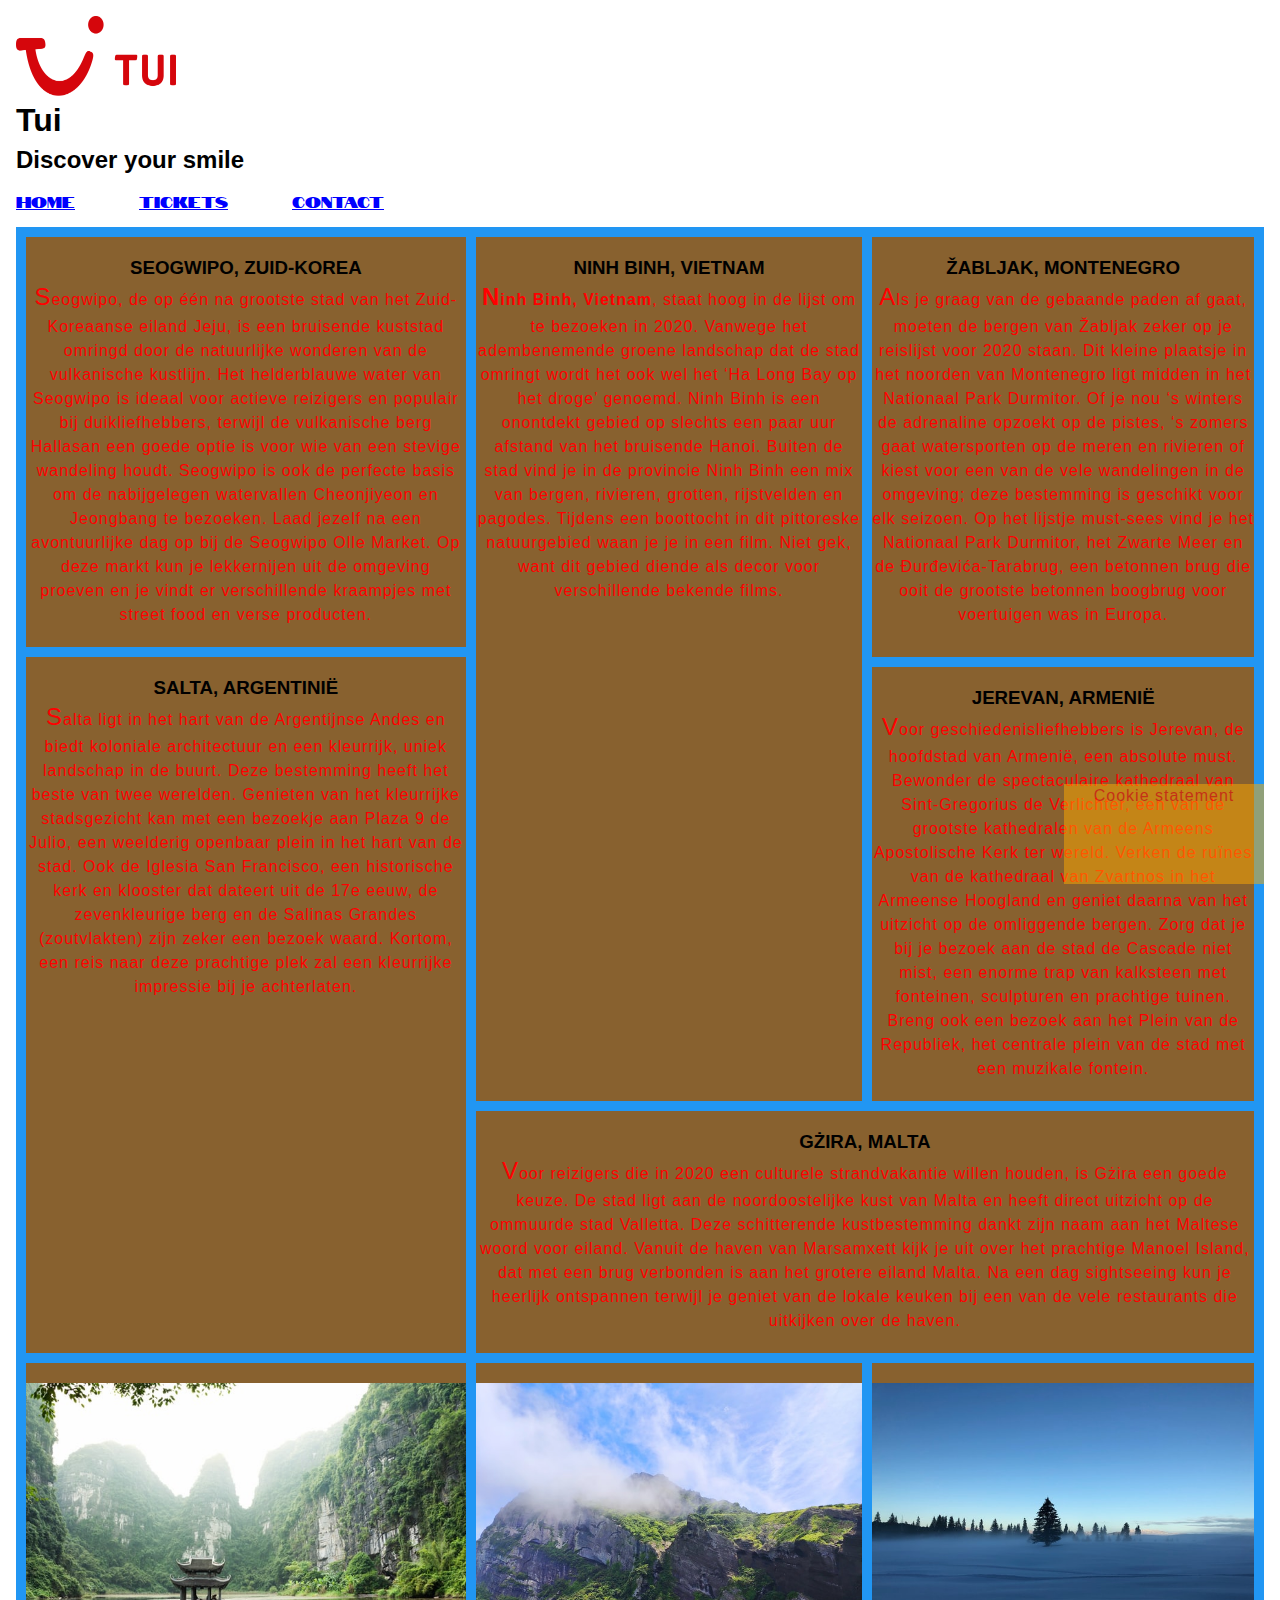
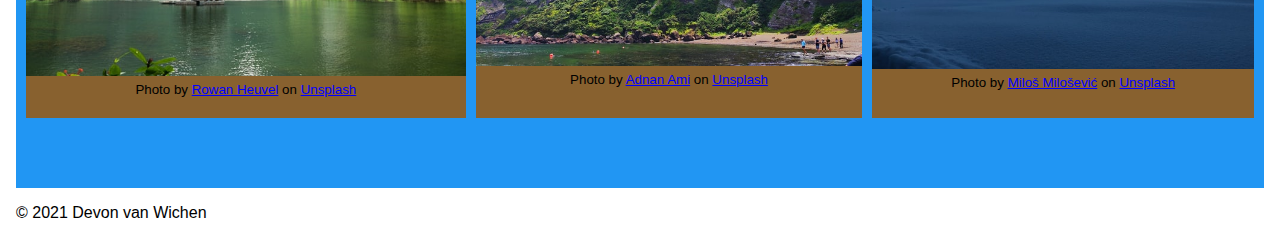
<file: pages/bestdestinations.html>
<!DOCTYPE html>
<html lang="nl">
  <head>
    <meta charset="UTF-8" />
    <meta
      name="description"
      content="TUI Group (Touristik Union International) is een multinationale groep die vooral actief is in de toerismesector. De hoofdzetel is gevestigd in Hannover, Nedersaksen, Duitsland.

      De aandelen van de TUI Group staan genoteerd aan de Frankfurter Wertpapierbörse en de London Stock Exchange. Het maakt onderdeel uit van de FTSE 100 aandelenindex. De grootste aandeelhouder is de Rus Aleksej Mordasjov, die middels Unifirm Limited, bijna een kwart van de aandelen in handen heeft.[1] Het bedrijf heeft een gebroken boekjaar dat loopt tot 30 september."
    />
    <meta
      name="keywords"
      content="Tui, vliegen, vakantie, ticket, bestemming"
    />
    <meta name="author" content="Devon van Wichen" />
    <meta name="viewport" content="width=device-width, initial-scale=1.0" />
    <title>About Devon</title>
    <link rel="stylesheet" href="../css/style.css" type="text/css" />
    <link rel="icon" type="image/png" sizes="32x32" href="/favicon-32x32.png" />
    <link rel="icon" type="image/png" sizes="16x16" href="/favicon-16x16.png" />
  </head>
  <body>
    <header>
      <img
        src="../assets/images/tui.png"
        alt="Tui logo"
        title="Tui logo"
        class="logo"
      />
      <h1>Tui</h1>
      <h2>Discover your smile</h2>
      <nav class="nav">
        <ul>
          <li><a href="index.html">Home</a></li>
          <li><a href="tickets.html">Tickets</a></li>
          <li><a href="contact.html">Contact</a></li>
        </ul>
      </nav>
      <nav class="nav-mobile">
        <section id="toggle-mobile-nav">
          <h6 class="none">Menu</h6>
          <input type="checkbox" />

          <span></span>
          <span></span>
          <span></span>
          <ul id="menu">
            <li><a href="index.html">Home</a></li>
            <li><a href="tickets.html">Tickets</a></li>
            <li><a href="contact.html">Contact</a></li>
          </ul>
        </section>
      </nav>
    </header>

    <section class="article-grid">
      <h2 class="none">Beste bestemmingen</h2>
      <article class="article-1">
        <h3>Ninh Binh, Vietnam</h3>
        <p>
          <strong>Ninh Binh, Vietnam</strong>, staat hoog in de lijst om te
          bezoeken in 2020. Vanwege het adembenemende groene landschap dat de
          stad omringt wordt het ook wel het ‘Ha Long Bay op het droge’ genoemd.
          Ninh Binh is een onontdekt gebied op slechts een paar uur afstand van
          het bruisende Hanoi. Buiten de stad vind je in de provincie Ninh Binh
          een mix van bergen, rivieren, grotten, rijstvelden en pagodes. Tijdens
          een boottocht in dit pittoreske natuurgebied waan je je in een film.
          Niet gek, want dit gebied diende als decor voor verschillende bekende
          films.
        </p>
      </article>
      <article class="article-2">
        <h3>Seogwipo, Zuid-Korea</h3>
        <p>
          Seogwipo, de op één na grootste stad van het Zuid-Koreaanse eiland
          Jeju, is een bruisende kuststad omringd door de natuurlijke wonderen
          van de vulkanische kustlijn. Het helderblauwe water van Seogwipo is
          ideaal voor actieve reizigers en populair bij duikliefhebbers, terwijl
          de vulkanische berg Hallasan een goede optie is voor wie van een
          stevige wandeling houdt. Seogwipo is ook de perfecte basis om de
          nabijgelegen watervallen Cheonjiyeon en Jeongbang te bezoeken. Laad
          jezelf na een avontuurlijke dag op bij de Seogwipo Olle Market. Op
          deze markt kun je lekkernijen uit de omgeving proeven en je vindt er
          verschillende kraampjes met street food en verse producten.
        </p>
      </article>
      <article class="article-3">
        <h3>Žabljak, Montenegro</h3>
        <p>
          Als je graag van de gebaande paden af gaat, moeten de bergen van
          Žabljak zeker op je reislijst voor 2020 staan. Dit kleine plaatsje in
          het noorden van Montenegro ligt midden in het Nationaal Park Durmitor.
          Of je nou ‘s winters de adrenaline opzoekt op de pistes, ‘s zomers
          gaat watersporten op de meren en rivieren of kiest voor een van de
          vele wandelingen in de omgeving; deze bestemming is geschikt voor elk
          seizoen. Op het lijstje must-sees vind je het Nationaal Park Durmitor,
          het Zwarte Meer en de Đurđevića-Tarabrug, een betonnen brug die ooit
          de grootste betonnen boogbrug voor voertuigen was in Europa.
        </p>
      </article>
      <article class="article-4">
        <h3>Jerevan, Armenië</h3>
        <p>
          Voor geschiedenisliefhebbers is Jerevan, de hoofdstad van Armenië, een
          absolute must. Bewonder de spectaculaire kathedraal van Sint-Gregorius
          de Verlichter, een van de grootste kathedralen van de Armeens
          Apostolische Kerk ter wereld. Verken de ruïnes van de kathedraal van
          Zvartnos in het Armeense Hoogland en geniet daarna van het uitzicht op
          de omliggende bergen. Zorg dat je bij je bezoek aan de stad de Cascade
          niet mist, een enorme trap van kalksteen met fonteinen, sculpturen en
          prachtige tuinen. Breng ook een bezoek aan het Plein van de Republiek,
          het centrale plein van de stad met een muzikale fontein.
        </p>
      </article>
      <article class="article-5">
        <h3>Salta, Argentinië</h3>
        <p>
          Salta ligt in het hart van de Argentijnse Andes en biedt koloniale
          architectuur en een kleurrijk, uniek landschap in de buurt. Deze
          bestemming heeft het beste van twee werelden. Genieten van het
          kleurrijke stadsgezicht kan met een bezoekje aan Plaza 9 de Julio, een
          weelderig openbaar plein in het hart van de stad. Ook de Iglesia San
          Francisco, een historische kerk en klooster dat dateert uit de 17e
          eeuw, de zevenkleurige berg en de Salinas Grandes (zoutvlakten) zijn
          zeker een bezoek waard. Kortom, een reis naar deze prachtige plek zal
          een kleurrijke impressie bij je achterlaten.
        </p>
      </article>
      <article class="article-6">
        <h3>Gżira, Malta</h3>
        <p>
          Voor reizigers die in 2020 een culturele strandvakantie willen houden,
          is Gżira een goede keuze. De stad ligt aan de noordoostelijke kust van
          Malta en heeft direct uitzicht op de ommuurde stad Valletta. Deze
          schitterende kustbestemming dankt zijn naam aan het Maltese woord voor
          eiland. Vanuit de haven van Marsamxett kijk je uit over het prachtige
          Manoel Island, dat met een brug verbonden is aan het grotere eiland
          Malta. Na een dag sightseeing kun je heerlijk ontspannen terwijl je
          geniet van de lokale keuken bij een van de vele restaurants die
          uitkijken over de haven.
        </p>
      </article>
      <aside class="aside-1">
        <figure>
          <a href="https://www.tui.nl/reizen/vietnam/?clearmodel=1">
            <img
              src="../assets/images/ninhBinh.jpg"
              alt="Foto van Ninh Binh"
              title="Ninh Binh"
            />
          </a>
          <figcaption>
            <small>
              Photo by
              <a
                href="https://unsplash.com/@insolitus?utm_source=unsplash&utm_medium=referral&utm_content=creditCopyText"
                >Rowan Heuvel</a
              >
              on
              <a
                href="https://unsplash.com/s/photos/ninh-binh?utm_source=unsplash&utm_medium=referral&utm_content=creditCopyText"
                >Unsplash</a
              >
            </small>
          </figcaption>
        </figure>
      </aside>
      <aside class="aside-2">
        <figure>
          <a href="https://www.tui.nl/reizen/thailand/bangkok/?clearmodel=1">
            <img
              src="../assets/images/seogwipo.jpg"
              alt="Foto van Seogwipo"
              title="Seogwipo"
            />
          </a>
          <figcaption>
            <small>
              Photo by
              <a
                href="https://unsplash.com/@adnan_ami?utm_source=unsplash&utm_medium=referral&utm_content=creditCopyText"
                >Adnan Ami</a
              >
              on
              <a
                href="https://unsplash.com/s/photos/seogwipo?utm_source=unsplash&utm_medium=referral&utm_content=creditCopyText"
                >Unsplash</a
              >
            </small>
          </figcaption>
        </figure>
      </aside>
      <aside class="aside-3">
        <figure>
          <a href="https://www.tui.nl/reizen/montenegro/?clearmodel=1">
            <img
              src="../assets/images/zabljak.jpg"
              alt="Foto van Žabljak"
              title="Žabljak"
            />
          </a>
          <figcaption>
            <small>
              Photo by
              <a
                href="https://unsplash.com/@mmilos?utm_source=unsplash&utm_medium=referral&utm_content=creditCopyText"
                >Miloš Milošević</a
              >
              on
              <a
                href="https://unsplash.com/s/photos/%C5%BEabljak?utm_source=unsplash&utm_medium=referral&utm_content=creditCopyText"
                >Unsplash</a
              >
            </small>
          </figcaption>
        </figure>
      </aside>
    </section>
    <section class="cookie">
      <h4 class="none">Cookies</h4>
      <p>Cookie statement</p>
    </section>
    <footer class="student"><span>&copy; 2021 Devon van Wichen</span></footer>
  </body>
</html>
</file>
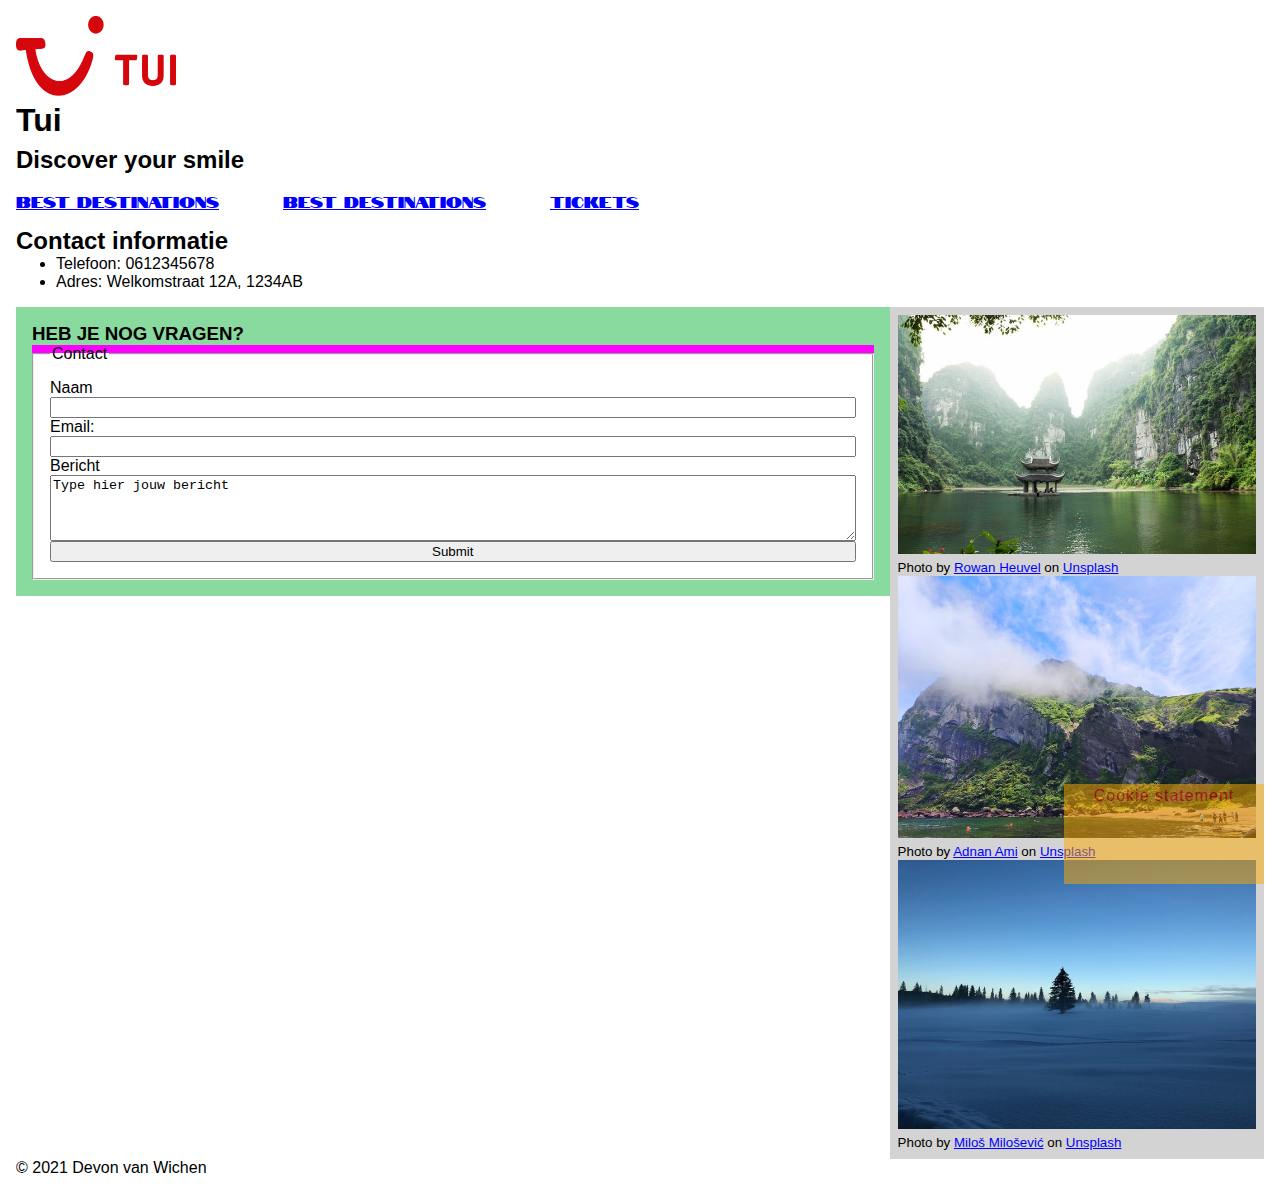
<file: pages/contact.html>
<!DOCTYPE html>
<html lang="nl">
  <head>
    <meta charset="UTF-8" />
    <meta
      name="description"
      content="TUI Group (Touristik Union International) is een multinationale groep die vooral actief is in de toerismesector. De hoofdzetel is gevestigd in Hannover, Nedersaksen, Duitsland.

      De aandelen van de TUI Group staan genoteerd aan de Frankfurter Wertpapierbörse en de London Stock Exchange. Het maakt onderdeel uit van de FTSE 100 aandelenindex. De grootste aandeelhouder is de Rus Aleksej Mordasjov, die middels Unifirm Limited, bijna een kwart van de aandelen in handen heeft.[1] Het bedrijf heeft een gebroken boekjaar dat loopt tot 30 september."
    />
    <meta
      name="keywords"
      content="Tui, vliegen, vakantie, ticket, bestemming"
    />
    <meta name="author" content="Devon van Wichen" />
    <meta name="viewport" content="width=device-width, initial-scale=1.0" />
    <title>About Devon</title>
    <link rel="stylesheet" href="../css/style.css" type="text/css" />
    <link rel="icon" type="image/png" sizes="32x32" href="/favicon-32x32.png" />
    <link rel="icon" type="image/png" sizes="16x16" href="/favicon-16x16.png" />
  </head>
  <body>
    <header>
      <img
        src="../assets/images/tui.png"
        alt="Tui logo"
        title="Tui logo"
        class="logo"
      />
      <h1>Tui</h1>
      <h2>Discover your smile</h2>
      <nav class="nav">
        <ul>
          <li><a href="index.html">Best Destinations</a></li>
          <li><a href="bestdestinations.html">Best Destinations</a></li>
          <li><a href="tickets.html">Tickets</a></li>
        </ul>
      </nav>
      <nav class="nav-mobile">
        <section id="toggle-mobile-nav">
          <h6 class="none">Menu</h6>
          <input type="checkbox" />
          <span></span>
          <span></span>
          <span></span>
          <ul id="menu">
            <li><a href="index.html">Home</a></li>
            <li><a href="bestdestinations.html">Best Destinations</a></li>
            <li><a href="tickets.html">Tickets</a></li>
          </ul>
        </section>
      </nav>
    </header>
    <section class="contact-info">
      <h2>Contact informatie</h2>
      <ul>
        <li>Telefoon: 0612345678</li>
        <li>Adres: Welkomstraat 12A, 1234AB</li>
      </ul>
    </section>
    <section class="contact">
      <h3>Heb je nog vragen?</h3>
      <form>
        <fieldset>
          <legend>Contact</legend>
          <label for="name">Naam</label>
          <input type="text" id="name" name="name" />
          <label for="email">Email:</label>
          <input type="email" id="email" name="email" />
          <label for="message">Bericht</label>
          <textarea id="message" name="message" rows="4" cols="50">
Type hier jouw bericht
          </textarea>
          <input type="submit" value="Submit" />
        </fieldset>
      </form>
    </section>
    <aside class="aside-products">
      <figure>
        <a href="https://www.tui.nl/reizen/vietnam/?clearmodel=1">
          <img
            src="../assets/images/ninhBinh.jpg"
            alt="Foto van Ninh Binh"
            title="Ninh Binh"
          />
        </a>
        <figcaption>
          <small>
            Photo by
            <a
              href="https://unsplash.com/@insolitus?utm_source=unsplash&utm_medium=referral&utm_content=creditCopyText"
              >Rowan Heuvel</a
            >
            on
            <a
              href="https://unsplash.com/s/photos/ninh-binh?utm_source=unsplash&utm_medium=referral&utm_content=creditCopyText"
              >Unsplash</a
            >
          </small>
        </figcaption>
      </figure>

      <figure>
        <a href="https://www.tui.nl/reizen/thailand/bangkok/?clearmodel=1">
          <img
            src="../assets/images/seogwipo.jpg"
            alt="Foto van Seogwipo"
            title="Seogwipo"
          />
        </a>
        <figcaption>
          <small>
            Photo by
            <a
              href="https://unsplash.com/@adnan_ami?utm_source=unsplash&utm_medium=referral&utm_content=creditCopyText"
              >Adnan Ami</a
            >
            on
            <a
              href="https://unsplash.com/s/photos/seogwipo?utm_source=unsplash&utm_medium=referral&utm_content=creditCopyText"
              >Unsplash</a
            >
          </small>
        </figcaption>
      </figure>

      <figure>
        <a href="https://www.tui.nl/reizen/montenegro/?clearmodel=1">
          <img
            src="../assets/images/zabljak.jpg"
            alt="Foto van Žabljak"
            title="Žabljak"
          />
        </a>
        <figcaption>
          <small>
            Photo by
            <a
              href="https://unsplash.com/@mmilos?utm_source=unsplash&utm_medium=referral&utm_content=creditCopyText"
              >Miloš Milošević</a
            >
            on
            <a
              href="https://unsplash.com/s/photos/%C5%BEabljak?utm_source=unsplash&utm_medium=referral&utm_content=creditCopyText"
              >Unsplash</a
            >
          </small>
        </figcaption>
      </figure>
    </aside>

    <section class="cookie">
      <h4 class="none">Cookies</h4>
      <p>Cookie statement</p>
    </section>
    <footer class="student"><span>&copy; 2021 Devon van Wichen</span></footer>
  </body>
</html>
</file>
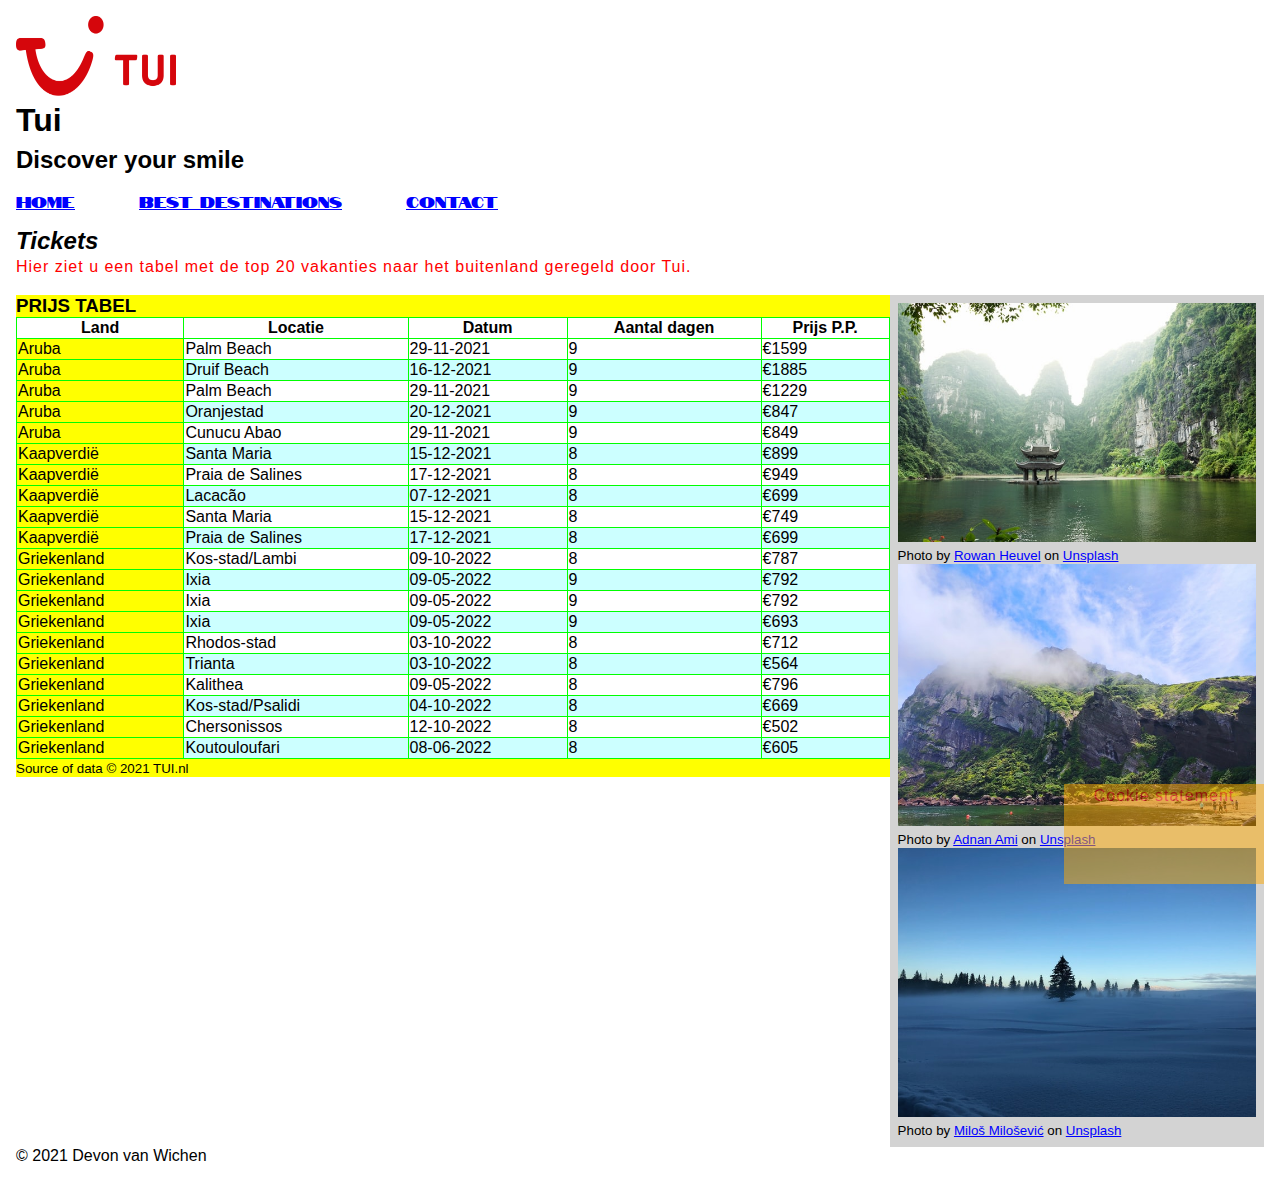
<file: pages/tickets.html>
<!DOCTYPE html>
<html lang="nl">
  <head>
    <meta charset="UTF-8" />
    <meta
      name="description"
      content="TUI Group (Touristik Union International) is een multinationale groep die vooral actief is in de toerismesector. De hoofdzetel is gevestigd in Hannover, Nedersaksen, Duitsland.

      De aandelen van de TUI Group staan genoteerd aan de Frankfurter Wertpapierbörse en de London Stock Exchange. Het maakt onderdeel uit van de FTSE 100 aandelenindex. De grootste aandeelhouder is de Rus Aleksej Mordasjov, die middels Unifirm Limited, bijna een kwart van de aandelen in handen heeft.[1] Het bedrijf heeft een gebroken boekjaar dat loopt tot 30 september."
    />
    <meta
      name="keywords"
      content="Tui, vliegen, vakantie, ticket, bestemming"
    />
    <meta name="author" content="Devon van Wichen" />
    <meta name="viewport" content="width=device-width, initial-scale=1.0" />
    <title>About Devon</title>
    <link rel="stylesheet" href="../css/style.css" type="text/css" />
    <link rel="icon" type="image/png" sizes="32x32" href="/favicon-32x32.png" />
    <link rel="icon" type="image/png" sizes="16x16" href="/favicon-16x16.png" />
  </head>
  <body>
    <header>
      <img
        src="../assets/images/tui.png"
        alt="Tui logo"
        title="Tui logo"
        class="logo"
      />
      <h1>Tui</h1>
      <h2>Discover your smile</h2>
      <nav class="nav">
        <ul>
          <li><a href="index.html">Home</a></li>
          <li><a href="bestdestinations.html">Best Destinations</a></li>
          <li><a href="contact.html">Contact</a></li>
        </ul>
      </nav>
      <nav class="nav-mobile">
        <section id="toggle-mobile-nav">
          <h6 class="none">Menu</h6>
          <input type="checkbox" />

          <span></span>
          <span></span>
          <span></span>
          <ul id="menu">
            <li><a href="index.html">Home</a></li>
            <li><a href="bestdestinations.html">Best Destinations</a></li>
            <li><a href="contact.html">Contact</a></li>
          </ul>
        </section>
      </nav>
    </header>

    <article class="tickets-article">
      <h2><em>Tickets</em></h2>
      <p>
        Hier ziet u een tabel met de top 20 vakanties naar het buitenland
        geregeld door Tui.
      </p>
    </article>
    <section class="tickets">
      <h3>Prijs tabel</h3>
      <table>
        <thead>
          <tr>
            <th>Land</th>
            <th>Locatie</th>
            <th>Datum</th>
            <th>Aantal dagen</th>
            <th>Prijs P.P.</th>
          </tr>
        </thead>
        <tr>
          <td>Aruba</td>
          <td>Palm Beach</td>
          <td>29-11-2021</td>
          <td>9</td>
          <td>&euro;1599</td>
        </tr>
        <tr>
          <td>Aruba</td>
          <td>Druif Beach</td>
          <td>16-12-2021</td>
          <td>9</td>
          <td>&euro;1885</td>
        </tr>
        <tr>
          <td>Aruba</td>
          <td>Palm Beach</td>
          <td>29-11-2021</td>
          <td>9</td>
          <td>&euro;1229</td>
        </tr>
        <tr>
          <td>Aruba</td>
          <td>Oranjestad</td>
          <td>20-12-2021</td>
          <td>9</td>
          <td>&euro;847</td>
        </tr>
        <tr>
          <td>Aruba</td>
          <td>Cunucu Abao</td>
          <td>29-11-2021</td>
          <td>9</td>
          <td>&euro;849</td>
        </tr>
        <tr>
          <td>Kaapverdië</td>
          <td>Santa Maria</td>
          <td>15-12-2021</td>
          <td>8</td>
          <td>&euro;899</td>
        </tr>
        <tr>
          <td>Kaapverdië</td>
          <td>Praia de Salines</td>
          <td>17-12-2021</td>
          <td>8</td>
          <td>&euro;949</td>
        </tr>
        <tr>
          <td>Kaapverdië</td>
          <td>Lacacão</td>
          <td>07-12-2021</td>
          <td>8</td>
          <td>&euro;699</td>
        </tr>
        <tr>
          <td>Kaapverdië</td>
          <td>Santa Maria</td>
          <td>15-12-2021</td>
          <td>8</td>
          <td>&euro;749</td>
        </tr>
        <tr>
          <td>Kaapverdië</td>
          <td>Praia de Salines</td>
          <td>17-12-2021</td>
          <td>8</td>
          <td>&euro;699</td>
        </tr>

        <tr>
          <td>Griekenland</td>
          <td>Kos-stad/Lambi</td>
          <td>09-10-2022</td>
          <td>8</td>
          <td>&euro;787</td>
        </tr>
        <tr>
          <td>Griekenland</td>
          <td>Ixia</td>
          <td>09-05-2022</td>
          <td>9</td>
          <td>&euro;792</td>
        </tr>
        <tr>
          <td>Griekenland</td>
          <td>Ixia</td>
          <td>09-05-2022</td>
          <td>9</td>
          <td>&euro;792</td>
        </tr>
        <tr>
          <td>Griekenland</td>
          <td>Ixia</td>
          <td>09-05-2022</td>
          <td>9</td>
          <td>&euro;693</td>
        </tr>
        <tr>
          <td>Griekenland</td>
          <td>Rhodos-stad</td>
          <td>03-10-2022</td>
          <td>8</td>
          <td>&euro;712</td>
        </tr>

        <tr>
          <td>Griekenland</td>
          <td>Trianta</td>
          <td>03-10-2022</td>
          <td>8</td>
          <td>&euro;564</td>
        </tr>
        <tr>
          <td>Griekenland</td>
          <td>Kalithea</td>
          <td>09-05-2022</td>
          <td>8</td>
          <td>&euro;796</td>
        </tr>
        <tr>
          <td>Griekenland</td>
          <td>Kos-stad/Psalidi</td>
          <td>04-10-2022</td>
          <td>8</td>
          <td>&euro;669</td>
        </tr>
        <tr>
          <td>Griekenland</td>
          <td>Chersonissos</td>
          <td>12-10-2022</td>
          <td>8</td>
          <td>&euro;502</td>
        </tr>
        <tr>
          <td>Griekenland</td>
          <td>Koutouloufari</td>
          <td>08-06-2022</td>
          <td>8</td>
          <td>&euro;605</td>
        </tr>
      </table>
      <footer><small>Source of data &copy; 2021 TUI.nl</small></footer>
    </section>
    <aside class="aside-products-tickets">
      <figure class="product-1">
        <a href="https://www.tui.nl/reizen/vietnam/?clearmodel=1">
          <img
            src="../assets/images/ninhBinh.jpg"
            alt="Foto van Ninh Binh"
            title="Ninh Binh"
          />
        </a>
        <figcaption>
          <small>
            Photo by
            <a
              href="https://unsplash.com/@insolitus?utm_source=unsplash&utm_medium=referral&utm_content=creditCopyText"
              >Rowan Heuvel</a
            >
            on
            <a
              href="https://unsplash.com/s/photos/ninh-binh?utm_source=unsplash&utm_medium=referral&utm_content=creditCopyText"
              >Unsplash</a
            >
          </small>
        </figcaption>
      </figure>

      <figure class="product-2">
        <a href="https://www.tui.nl/reizen/thailand/bangkok/?clearmodel=1">
          <img
            src="../assets/images/seogwipo.jpg"
            alt="Foto van Seogwipo"
            title="Seogwipo"
          />
        </a>
        <figcaption>
          <small>
            Photo by
            <a
              href="https://unsplash.com/@adnan_ami?utm_source=unsplash&utm_medium=referral&utm_content=creditCopyText"
              >Adnan Ami</a
            >
            on
            <a
              href="https://unsplash.com/s/photos/seogwipo?utm_source=unsplash&utm_medium=referral&utm_content=creditCopyText"
              >Unsplash</a
            >
          </small>
        </figcaption>
      </figure>

      <figure class="product-3">
        <a href="https://www.tui.nl/reizen/montenegro/?clearmodel=1">
          <img
            src="../assets/images/zabljak.jpg"
            alt="Foto van Žabljak"
            title="Žabljak"
          />
        </a>
        <figcaption>
          <small>
            Photo by
            <a
              href="https://unsplash.com/@mmilos?utm_source=unsplash&utm_medium=referral&utm_content=creditCopyText"
              >Miloš Milošević</a
            >
            on
            <a
              href="https://unsplash.com/s/photos/%C5%BEabljak?utm_source=unsplash&utm_medium=referral&utm_content=creditCopyText"
              >Unsplash</a
            >
          </small>
        </figcaption>
      </figure>
    </aside>

    <section class="cookie">
      <h4 class="none">Cookies</h4>
      <p>Cookie statement</p>
    </section>
    <footer class="student"><span>&copy; 2021 Devon van Wichen</span></footer>
  </body>
</html>
</file>
<file: css/style.css>
/* This is the css for all pages */

@import url("https://fonts.googleapis.com/css2?family=Notable&display=swap");

* {
  margin: 0;
  box-sizing: border-box;
}

@media print {
  * {
    color: #ffc72b;
  }
}

body {
  width: 100%;
  overflow-x: hidden;
  margin: 1em;
  padding-right: 2em;
  font-family: Arial, Helvetica, sans-serif;
}
header {
  display: block;
  justify-content: space-between;
}
@media only screen and (min-width: 481px) {
  header {
    display: block;
  }
}
nav.nav {
  margin: 1em 0px;
  display: none;
  font-family: "Notable";
}

@media only screen and (min-width: 481px) {
  nav.nav {
    display: block;
  }
}
nav.nav ul {
  padding: 0px;
  list-style-type: none;
  display: flex;
}
nav.nav ul li:not(:first-child) {
  margin: 0 2em 0 2em;
}
nav.nav ul li:first-child {
  margin: 0 2em 0 0;
}
img {
  max-width: 100%;
  max-height: 100%;
}

img.logo {
  display: none;
  width: 160px;
  height: 80px;
}
@media only screen and (min-width: 481px) {
  img.logo {
    display: block;
  }
}
header h1 {
  margin: 0.2em 0;
}
video {
  display: none;
  width: 100%;
}
@media screen and (min-width: 481px) {
  video {
    display: block;
  }
}
h3 {
  margin-top: 0;
  text-transform: uppercase;
}

p {
  letter-spacing: 1px;
  line-height: 1.5;
  text-indent: 0;
  word-spacing: normal;
  color: #ff0000;
}

a {
  color: #0000ff;
}

a:active {
  color: #00ff00;
}

a:hover {
  color: #ff0000;
}

section.list-destinations {
  margin: 1em 0;
  padding: 0.5em;
  flex-basis: 18em;
  flex-grow: 1;
  flex-shrink: 0;
  background-color: lightgray;
}

@media only screen and (min-width: 1280px) {
  section.list-destinations {
    display: none;
  }
}

section.articlesAside {
  margin: 1em 0;
  display: flex;
  flex-grow: 1;
  flex-direction: column-reverse;
}

@media only screen and (min-width: 1280px) {
  section.articlesAside {
    display: flex;
    flex-direction: row;
  }
}

section.articles {
  flex-grow: 0;
  flex-shrink: 1;
  flex-basis: 75%;
}
section.articles article {
  width: 100%;
  overflow: hidden;
  margin: 1em 0;
}
section.articles article section.content {
  display: flex;
  flex-direction: column-reverse;
}
section.articles article section.content h4 {
  display: none;
}

figure.article {
  overflow: hidden;
  margin-left: auto;
  margin-right: auto;
}

@media only screen and (min-width: 481px) {
  figure.article {
    margin: 0 0.2em;
    max-width: 25em;
    float: left;
  }
  section.articles {
    flex-basis: 100%;
  }
  section.articlesAside {
    margin: 1em 0;
    display: flex;
    flex-grow: 0;
  }
  section.articles article section.content {
    display: flex;
    flex-direction: row;
  }
  section.articles article section.content p {
    flex-basis: 90%;
  }
  section.articles article section.content figure a img {
    max-width: 100%;
    max-height: 100%;
    flex-basis: 30%;
  }
}
@media only screen and (min-width: 1280px) {
  figure.article {
    float: right;
  }
  section.articles article section.content {
    flex-direction: row-reverse;
  }
}

aside {
  margin: 0;
  padding: 0.5em;
  flex-basis: 18em;
  flex-grow: 1;
  flex-shrink: 0;
  background-color: lightgray;
  display: none;
}

@media only screen and (min-width: 1280px) {
  aside {
    margin: 0 0 0 1em;
    display: block;
  }
}

footer.student {
  clear: both;
  margin: 1em 0;
}

section.cookie {
  z-index: 9999;
  text-align: center;
  position: fixed;
  bottom: 1em;
  right: 1em;
  width: 200px;
  height: 100px;
  color: #fff;
  opacity: 0.5;
  background-color: #fa0;
}

article.article-1 {
  grid-area: one;
}
article.article-2 {
  grid-area: two;
}
article.article-3 {
  grid-area: three;
}
article.article-4 {
  grid-area: four;
  display: none;
}
article.article-5 {
  grid-area: five;
}
article.article-6 {
  grid-area: six;
  display: none;
}
aside.aside-1 {
  display: block;
  grid-area: asideOne;
}
aside.aside-2 {
  display: block;
  grid-area: asideTwo;
}
aside.aside-3 {
  display: block;
  grid-area: asideThree;
}
@media only screen and (min-width: 481px) {
  article.article-6 {
    display: block;
  }
}
@media only screen and (min-width: 481px) and (max-width: 1279px) {
  aside.aside-3 {
    display: none;
  }
}

@media only screen and (min-width: 1280px) {
  article.article-4 {
    display: block;
  }
}

section.article-grid {
  display: grid;
  grid-template-areas:
    "five five five five five five five five"
    "five five five five five five five five"
    "five five five five five five five five"
    "three three three three three three three three"
    "three three three three three three three three"
    "three three three three three three three three"
    "two two two two two two two two"
    "two two two two two two two two"
    "two two two two two two two two"
    "one one one one one one one one"
    "one one one one one one one one"
    "one one one one one one one one"
    "asideOne asideOne asideOne asideOne asideOne asideOne asideOne asideOne"
    "asideTwo asideTwo asideTwo asideTwo asideTwo asideTwo asideTwo asideTwo"
    "asideThree asideThree asideThree asideThree asideThree asideThree asideThree asideThree";
  grid-gap: 10px;
  grid-template-rows: auto auto auto auto auto auto auto auto auto auto auto auto auto auto auto;
  background-color: #2196f3;
  padding: 10px;
}

@media only screen and (min-width: 481px) {
  section.article-grid {
    grid-template-areas:
      "one one one one one two two two two two"
      "one one one one one two two two two two"
      "three three three three three two two two two two"
      "three three three three three five five five five five"
      "three three three three three five five five five five"
      "three three three three three five five five five five"
      "six six six six six six six six six six"
      "six six six six six six six six six six"
      "asideOne asideOne asideOne asideOne asideOne asideTwo asideTwo asideTwo asideTwo asideTwo"
      "asideOne asideOne asideOne asideOne asideOne asideTwo asideTwo asideTwo asideTwo asideTwo";
  }
}
@media only screen and (min-width: 1280px) {
  section.article-grid {
    grid-template-areas:
      "two two two two two one one one one three three three"
      "two two two two two one one one one three three three"
      "five five five five five one one one one three three three"
      "five five five five five one one one one four four four"
      "five five five five five one one one one four four four"
      "five five five five five one one one one four four four"
      "five five five five five six six six six six six six"
      "asideOne asideOne asideOne asideOne asideOne asideTwo asideTwo asideTwo asideTwo asideThree asideThree asideThree"
      "asideOne asideOne asideOne asideOne asideOne asideTwo asideTwo asideTwo asideTwo asideThree asideThree asideThree";
  }
}

section.article-grid > article,
section.article-grid > aside {
  background-color: #88612f;
  text-align: center;
  padding: 20px 0;
  margin-left: 0;
  font-size: 1em;
}

section.article-grid > article p::first-letter {
  font-size: 1.5em;
}

section.grid-container figure {
  width: 100%;
}

section.contact-info {
  margin: 1em 0;
}

section.contact {
  float: left;
  width: 100%;
  background-color: #88da9f;
  padding: 1em;
}
section.contact > form {
  display: flex;
  flex-direction: column;
  background-color: #ff00ff;
}
section.contact > form fieldset {
  min-width: 12em;
  width: 100%;
  padding: 1em;
  display: flex;
  flex-direction: column;
  background-color: white;
}
aside.aside-products {
  display: block;
  margin: 0;
  float: none;
  width: 100%;
}
@media only screen and (min-width: 481px) {
  aside.aside-products {
    float: right;
    width: 30%;
  }
  section.contact {
    float: left;
    width: 70%;
  }
}

article.tickets-article {
  margin: 1em 0;
  display: none;
}

@media screen and (min-width: 481px) {
  article.tickets-article {
    display: block;
  }
}

article.tickets-article + section {
  background-color: #ffff00;
}

section.tickets {
  float: left;
  width: 70%;
}

@media only screen and (max-width: 1279px) {
  section.tickets {
    margin: 1em 0;
    float: none;
    width: 100%;
  }
}

section.tickets > table {
  width: 100%;
  border-collapse: collapse;
}

section.tickets > table,
section.tickets > table td,
section.tickets > table th {
  border-width: 1px;
  border-color: #00ff00;
  border-style: double;
}

section.tickets > table td:first-child {
  background-color: #ff0;
}

section.tickets > table tr:nth-child(even) {
  background-color: #cff;
}

section.tickets > table tr:nth-child(odd) {
  background-color: #fff;
}

aside.aside-products-tickets {
  display: block;
  margin: 0;
  float: none;
  width: 100%;
}

aside.aside-products-tickets .product-1 {
  display: block;
}
aside.aside-products-tickets .product-2 {
  display: block;
}
aside.aside-products-tickets .product-3 {
  display: block;
}

@media only screen and (min-width: 1280px) {
  aside.aside-products-tickets {
    float: right;
    width: 30%;
  }
}
@media only screen and (min-width: 481px) and (max-width: 1279px) {
  aside.aside-products-tickets {
    display: flex;
  }
  aside.aside-products-tickets .product-1 {
    display: none;
  }
}

.nav-mobile {
  display: block;
}

@media only screen and (min-width: 481px) {
  .nav-mobile {
    display: none;
  }
}

#toggle-mobile-nav {
  display: block;
  position: absolute;
  top: 50px;
  right: 50px;

  z-index: 1;

  -webkit-user-select: none;
  user-select: none;
}

#toggle-mobile-nav a {
  text-decoration: none;
  color: #232323;

  transition: color 0.3s ease;
}

#toggle-mobile-nav a:hover {
  color: blue;
}

#toggle-mobile-nav input {
  display: block;
  width: 40px;
  height: 32px;
  position: absolute;
  top: -7px;
  left: -5px;

  cursor: pointer;

  opacity: 0; /* hide this */
  z-index: 2; /* and place it over the hamburger */

  -webkit-touch-callout: none;
}

/*
 * Just a quick hamburger
 */
#toggle-mobile-nav span {
  display: block;
  width: 33px;
  height: 4px;
  margin-bottom: 5px;
  position: relative;

  background: #cdcdcd;
  border-radius: 3px;

  z-index: 1;

  transform-origin: 4px 0px;

  transition: transform 0.5s cubic-bezier(0.77, 0.2, 0.05, 1),
    background 0.5s cubic-bezier(0.77, 0.2, 0.05, 1), opacity 0.55s ease;
}

#toggle-mobile-nav span:first-child {
  transform-origin: 0% 0%;
}

#toggle-mobile-nav span:nth-last-child(2) {
  transform-origin: 0% 100%;
}

/* 
 * Transform all the slices of hamburger
 * into a crossmark.
 */
#toggle-mobile-nav input:checked ~ span {
  opacity: 1;
  transform: rotate(45deg) translate(-2px, -1px);
  background: black;
}

/*
 * But let's hide the middle one
 */
#toggle-mobile-nav input:checked ~ span:nth-last-child(3) {
  opacity: 0;
  transform: rotate(0deg) scale(0.2, 0.2);
}

/*
 * Ohyeah and the last one should go the other direction
 */
#toggle-mobile-nav input:checked ~ span:nth-last-child(2) {
  transform: rotate(-45deg) translate(0, -1px);
}

/*
 * Make this absolute positioned
 * at the top left of the screen
 */
#menu {
  position: absolute;
  width: 300px;
  margin: -100px 0 0 -150px;
  padding: 50px;
  padding-top: 125px;
  display: block;
  background: aquamarine;
  list-style-type: none;
  -webkit-font-smoothing: antialiased;
  /* to stop flickering of text in safari */

  transform-origin: 0% 0%;
  transform: translate(100%, 0);

  transition: transform 0.5s cubic-bezier(0.77, 0.2, 0.05, 1);
}

#menu li {
  padding: 10px 0;
  font-size: 22px;
}

/*
 * And let's slide it in from the left
 */
#toggle-mobile-nav input:checked ~ ul {
  transform: none;
}

.none {
  display: none;
}
</file>
